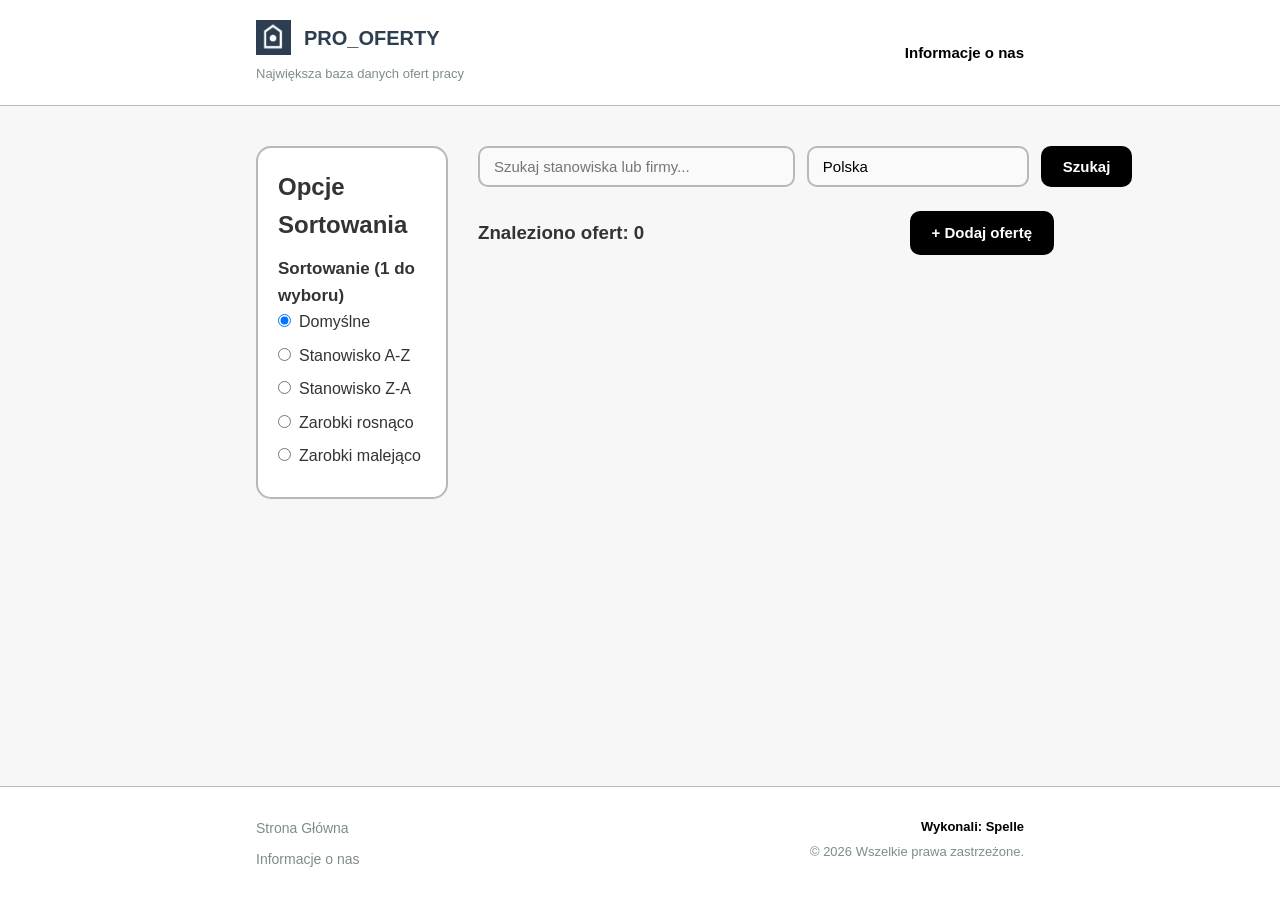
<file: index.html>
<!DOCTYPE html>
<html lang="pl">
<head>
    <meta charset="UTF-8">
    <meta name="viewport" content="width=device-width, initial-scale=1.0">
    <title>Oferty Pracy</title>
    <link rel="stylesheet" href="src/style/style.css">
    <script type="module" src="src/main.js" defer></script>
</head>
<body>
</body>
</html>
</file>
<file: src/style/style.css>
:root {
    --primary-color: #000000;
    --text-color: #333333;
    --text-muted: #7f8c8d;
    --bg-global: rgb(247, 247, 247);
    --bg-card: #ffffff;
    --border-color: #b8b8b8;
    
    --green-bg: #e6f4ea;
    --green-text: #137333;
    
    --blue-bg: #f0f7ff;
    --blue-text: #0056b3;
    
    --radius-standard: 10px;
    --radius-large: 15px;
    --transition-smooth: all 0.3s ease-in-out;
}

* {
    box-sizing: border-box;
    margin: 0;
    padding: 0;
}

body {
    background-color: var(--bg-global);
    font-family: 'Segoe UI', Tahoma, Geneva, Verdana, sans-serif;
    color: var(--text-color);
    line-height: 1.6;
    display: flex;
    flex-direction: column;
    min-height: 100vh;
}

header {
    width: 100%;
    background-color: var(--bg-card);
    border-bottom: 1px solid var(--border-color);
    padding: 20px 0;
}

footer {
    width: 100%;
    background-color: var(--bg-card);
    border-top: 1px solid var(--border-color);
    padding: 30px 0;
    margin-top: auto;
}

.header-inner,
.footer-inner,
main {
    width: 60%;
    margin: 0 auto;
}

main {
    display: flex;
    gap: 30px;
    padding: 40px 0;
    flex-grow: 1;
}

.menu { 
    flex: 0 0 25%; 
}
.center { 
    flex: 0 0 75%; 
}

.header-inner { 
    display: flex; 
    justify-content: space-between; 
    align-items: center; 
}
.header-left { 
    display: flex; 
    flex-direction: column; 
    gap: 4px; 
}
.header-logo-link { 
    display: inline-block; 
}
.header-logo { 
    height: 40px; 
    display: block; 
}
.header-subtext { 
    font-size: 13px; 
    color: var(--text-muted);
    font-weight: 500; 
}
.header-right .header-link { 
    text-decoration: none; 
    color: var(--primary-color); 
    font-weight: 600; 
    font-size: 15px; 
    transition: var(--transition-smooth); 
}
.header-right .header-link:hover { 
    color: var(--blue-text); 
}

.footer-inner { 
    display: flex; 
    justify-content: space-between; 
    align-items: flex-start; 
}
.footer-links { 
    display: flex; 
    flex-direction: column; 
    gap: 8px; 
}
.footer-links a { 
    text-decoration: none; 
    color: var(--text-muted); 
    font-size: 14px; 
    font-weight: 500; 
    transition: var(--transition-smooth); 
}
.footer-links a:hover { 
    color: var(--primary-color); 
}
.footer-info { 
    text-align: right; 
    font-size: 13px; 
    color: var(--text-muted); 
}
.footer-authors { 
    font-weight: 700; 
    color: var(--primary-color); 
    margin-bottom: 4px; 
}

.oferta {
    background-color: var(--bg-card);
    border: 2px solid var(--border-color);
    border-radius: var(--radius-large);
    padding: 20px;
    margin-bottom: 20px;
    transition: var(--transition-smooth);
}
.oferta:hover {
    border-color: var(--primary-color);
    box-shadow: 0 20px 30px 30px rgba(100, 100, 100, 0.05);
    transform: translateY(-5px);
}
.oferta .naglowek { 
    font-size: 24px; 
    font-weight: bolder; 
    margin-bottom: 4px; 
}
.oferta .firma { 
    font-size: 16px; 
    color: var(--text-muted); 
    margin-bottom: 12px; 
    font-weight: 500; 
}

.badge-container { 
    display: flex; 
    gap: 10px; 
    flex-wrap: wrap; 
    margin-bottom: 14px; 
}
.badge-zarobki { 
    background-color: var(--green-bg); 
    color: var(--green-text); 
    padding: 6px 14px; 
    border-radius: 4px; 
    font-weight: 700; 
    font-size: 14px; 
}
.badge-lokalizacja { 
    background-color: var(--blue-bg); 
    color: var(--blue-text); 
    padding: 6px 14px; 
    border-radius: 4px; 
    font-weight: 600; 
    font-size: 14px; 
}

.etat-info {
    margin-top: 14px;
    font-size: 14px;
    color: var(--text-color);
    font-weight: 500;
    border-top: 1px solid var(--border-color);
    padding-top: 14px;
}
#sorting { 
    background-color: var(--bg-card); 
    border: 2px solid var(--border-color); 
    border-radius: var(--radius-large); 
    padding: 20px; 
}
.sortowanietop { 
    font-weight: 900; 
    margin-top: 10px; 
    font-size: 17px; 
}
#sorting ul { 
    list-style-type: none; 
}
#sorting ul ul li { 
    text-align: left; 
    margin-bottom: 4px; 
}

.select-sortowanie {
    width: 100%;
    padding: 8px 12px;
    border: 2px solid var(--border-color);
    border-radius: var(--radius-standard);
    font-size: 14px;
    margin-top: 8px;
    margin-bottom: 15px;
    outline: none;
    background-color: var(--bg-card);
    font-family: inherit;
}
.select-sortowanie:focus { 
    border-color: 
    var(--primary-color); 
}

.wyszukiwarka-blok {
    display: flex;
    gap: 12px;
    width: 100%;
    margin-bottom: 24px;
}
.input-stanowisko { 
    flex: 0 0 55%; 
}
.input-lokalizacja { 
    flex: 0 0 30%; 
}

.input-wyszukiwarka {
    padding: 10px 14px;
    font-size: 15px;
    border: 2px solid var(--border-color);
    border-radius: var(--radius-standard);
    outline: none;
    transition: border-color 0.2s ease;
    background-color: #fafafa;
    font-family: inherit;
}
.input-wyszukiwarka:focus { 
    border-color: #000; 
    background-color: #fff; 
}

.przycisk-szukaj {
    flex: 1;
    display: inline-block;
    padding: 10px 22px;
    background-color: #000000;
    color: #ffffff;
    border-radius: 10px;
    font-weight: 700;
    font-size: 15px;
    text-decoration: none;
    cursor: pointer;
    border: none;
    transition: var(--transition-smooth);
}
.przycisk-szukaj:hover { 
    transform: translateY(-2px); 
}

.lista-pasek {
    display: flex;
    align-items: center;
    justify-content: space-between;
    margin-bottom: 20px;
    flex-wrap: wrap;
    gap: 15px;
}
.lista-ofert-kontener {
    margin-top: 20px;
}

.przycisk-dodaj-oferte, .szczegoly-wroc, .przycisk-dodaj, .przycisk-wroc {
    display: inline-block;
    padding: 10px 22px;
    background-color: #000000;
    color: #ffffff;
    border-radius: 10px;
    font-weight: 700;
    font-size: 15px;
    text-decoration: none;
    cursor: pointer;
    border: none;
    transition: var(--transition-smooth);
}
.przycisk-dodaj-oferte:hover, .szczegoly-wroc:hover, .przycisk-dodaj:hover, .przycisk-wroc:hover {
    transform: translateY(-2px);
}
.przycisk-wroc { margin-left: 15px; }

.szczegoly-kontener {
    background-color: var(--bg-card);
    border: 2px solid var(--border-color);
    border-radius: var(--radius-large);
    padding: 40px;
    margin-bottom: 40px;
    display: flex;
    flex-direction: column;
    min-height: 500px;
}
.szczegoly-naglowek { 
    font-size: 32px; 
    color: var(--primary-color); 
    margin-bottom: 5px; 
    font-weight: 700; 
}
.szczegoly-firma { 
    font-size: 20px; 
    color: var(--text-muted); 
    font-weight: 500; 
    margin-bottom: 25px; 
}
.szczegoly-opis { 
    fill: var(--text-color); 
    line-height: 1.7; 
    color: #34495e; 
    font-size: 16px; 
    margin-top: 15px; 
}
.szczegoly-opis ul, .szczegoly-opis li { 
    margin-top: 10px; 
    margin-bottom: 10px; 
    margin-left: 20px; 
}

.szczegoly-przyciski-box {
    margin-top: auto; 
    padding-top: 25px;
    display: flex;
    flex-wrap: wrap;
    gap: 10px;
}

.formularz-karta { 
    background-color: var(--bg-card); 
    border: 2px solid var(--border-color); 
    border-radius: var(--radius-large); 
    padding: 36px 40px; 
    margin: 0 auto; 
    max-width: 640px; }
.formularz-tytul { 
    font-size: 26px; 
    font-weight: 900; 
    margin-bottom: 28px; }
.formularz-pole { 
    display: flex; 
    flex-direction: column; 
    margin-bottom: 18px; }
.formularz-label { 
    font-weight: 700; 
    font-size: 14px; 
    margin-bottom: 6px; 
    color: #222; }
.formularz-input { 
    padding: 10px 14px; 
    font-size: 15px; 
    border: 2px solid var(--border-color); 
    border-radius: var(--radius-standard); 
    outline: none; 
    transition: border-color 0.2s ease; 
    background-color: #fafafa; 
    font-family: inherit; 
}
.formularz-input:focus { 
    border-color: #000; 
    background-color: #fff; 
}
.formularz-textarea { 
    resize: vertical; 
    min-height: 100px; 
}
.formularz-blad { 
    color: #c0392b; 
    font-size: 13px; 
    margin-top: 4px; 
    min-height: 16px; 
}
.formularz-przycisk { 
    margin-top: 20px; 
}

#menu-open, #menu-close { 
    display: none; 
}
#hamburger-menu, #close-menu { 
    display: none; 
}

@media (max-width: 1024px) {
    .header-inner, .footer-inner, main { 
        width: 90%; 
    }
}

@media (max-width: 768px) {
    main { 
        flex-direction: column; 
    }
    .menu, .center { 
        width: 100%; 
    }
    .header-inner, .footer-inner { 
        flex-direction: column; gap: 15px; text-align: center; 
    }
    .footer-info { 
        text-align: center; 
    }
    
    .badge-container { 
        flex-direction: column; align-items: flex-start; 
    }
    
    .wyszukiwarka-blok { 
        flex-direction: column; gap: 10px; 
    }
    .input-stanowisko, .input-lokalizacja { 
        flex: 1 1 auto; width: 100%; 
    }
    .przycisk-szukaj { 
        padding: 12px; 
    }
    
    #hamburger-menu {
        display: block;
        background-color: var(--bg-card);
        border-radius: var(--radius-standard);
        border: 2px solid var(--border-color);
        padding: 10px 20px;
        font-size: 18px;
        font-weight: bold;
        cursor: pointer;
        margin-bottom: 15px;
        text-align: center;
    }
    #sorting { 
        display: none; 
    }
    #menu-open:checked ~ .menu #sorting { 
        display: block; 
    }
    #menu-open:checked ~ .menu #close-menu {
        display: block;
        background-color: var(--bg-global);
        border-radius: var(--radius-standard);
        padding: 10px;
        font-size: 18px;
        font-weight: bold;
        cursor: pointer;
        margin-bottom: 15px;
        text-align: center;
    }
    #menu-open:checked + #hamburger-menu { 
        display: none; 
    }
}
</file>
